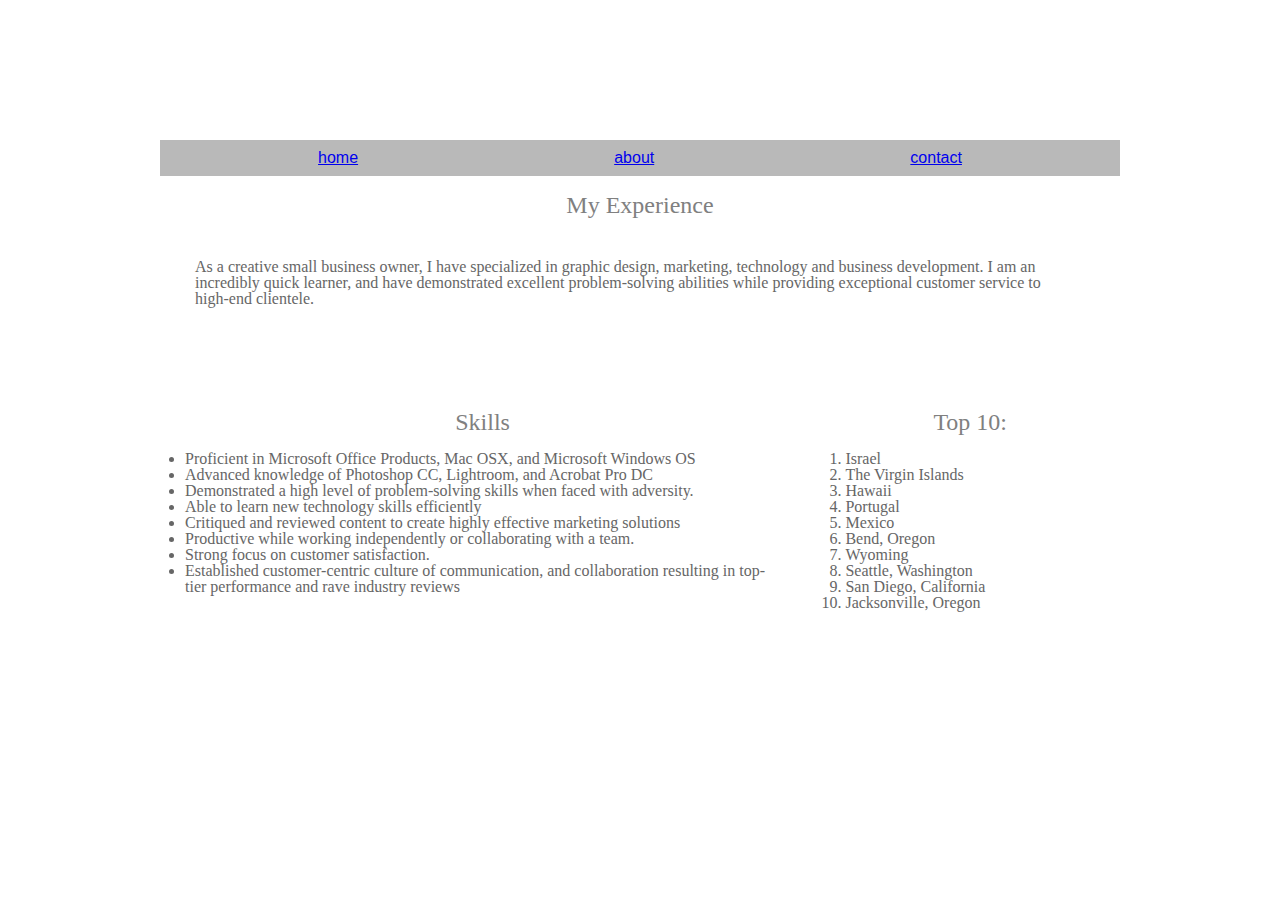
<file: index.html>
<!DOCTYPE html>
<html lang="en">

<head>
    <link rel="stylesheet" href="css/reset.css" type="text/css">
    <link rel="stylesheet" href="css/style.css" type="text/css">
    <meta charset="UTF-8">
    <meta name="viewport" content="width=device-width, initial-scale=1.0">
    <meta http-equiv="X-UA-Compatible" content="ie=edge">
    <title>Document</title>

</head>

<body>
        <div id="container">
         </div> 
          
    <!--header -->
    <div class="header"> 
        <!-- <img src="http://www.sharonmillercreative.com/wp-content/uploads/2018/06/simple-logo.png" alt="Sharon Miller Header"> -->
        </div>

    <!-- body width should be 960 -->
    <!-- navbar- home, about, contact, game -->
    <div class="topnav">
            <a href="#">home</a>
            <a href="#">about</a>
            <a href="#">contact</a>
          </div>

<!-- headershot photo off to the side  -->
       <!-- <div class="headshot"></div> <img src="http://www.sharonmillercreative.com/wp-content/uploads/2018/06/MG_2986-Edit-2.jpg" alt="photo of Sharon miller"> </div> -->
<div class="backgroundbody">
        <h2>My Experience</h2>
   <div class="text"> As a creative small business owner, I have specialized in graphic design, marketing, technology and business development. I am an incredibly quick learner, and have demonstrated excellent problem-solving abilities while providing exceptional customer service to high-end clientele. </div>
    <br>
    <div class="skills"> 
            <h2>Skills</h2>
    <ul>
        <li>Proficient in Microsoft Office Products, Mac OSX, and Microsoft Windows OS</li>
        <li>Advanced knowledge of Photoshop CC, Lightroom, and Acrobat Pro DC </li>
        <li>Demonstrated a high level of problem-solving skills when faced with adversity.</li>
        <li>Able to learn new technology skills efficiently</li>
        <li>Critiqued and reviewed content to create highly effective marketing solutions</li>
        <li>Productive while working independently or collaborating with a team.</li>
        <li>Strong focus on customer satisfaction.</li>
        <li>Established customer-centric culture of communication, and collaboration resulting in top-tier performance and rave
            industry reviews</li>
    </ul> <br>
    </div>

<div class="topTen">
    <h2>Top 10:</h2>
    <ol>
        <li>Israel</li>
        <li>The Virgin Islands</li>
        <li>Hawaii</li>
        <li>Portugal</li>
        <li>Mexico</li>
        <li>Bend, Oregon</li>
        <li>Wyoming</li>
        <li>Seattle, Washington</li>
        <li>San Diego, California</li>
        <li>Jacksonville, Oregon</li>
    </ol> </div>
</div>
    <script src="js/app.js"></script>

</body>

</html>
</file>
<file: css/style.css>
.header{
  max-width: 960px;
  margin: auto;
  background-position: center;
  background: white;
  background-repeat: no-repeat;
  width: 100%;
  height: 140px;
  background-image:url("http://www.sharonmillercreative.com/wp-content/uploads/2018/06/simple-logo-1.png");
}
/* top nav bar with links */
.topnav{
    overflow: hidden;
    max-width: 100%;
    text-align: center;
    font-family: Arial, Helvetica, sans-serif;
    display: block;
    padding: 10px 30px;
    background-color: #b9b9b9; 
    text-align: center;
    text-decoration-color: white;
    display: flex;
    justify-content: space-around;
    font-family: Arial, Helvetica, sans-serif;
}
a:visited { 
  color: rgb(255, 255, 255);
}
/* links change color when hovering */
.topnav a:hover {
  background-color: #ddd;
  color: rgb(53, 51, 83);
}
body {
  background: #fff; 
  background-image: url(http://www.sharonmillercreative.com/wp-content/uploads/2015/09/background-amplify-soft.png);
  color: #666;
  line-height: 1em;
  padding: 10 px;
  width: 960px; 
  margin: auto;
}
.backgroundbody{
  background: white;
}
/* #container {
  width: 1040px;
  margin: 10px auto;
  padding-bottom: 200px;
  background-color: #fff; */
/* } */

h1 {
  font-family: Cambria, Cochin, Georgia, Times, 'Times New Roman', serif;
  font-size: 2em;
  color: grey;
  text-align: center;
}

h2 {
  font-family: Cambria, Cochin, Georgia, Times, 'Times New Roman', serif;
  font-size: 1.5em;
  color: grey;
  margin-top: 0.67em;
  margin-bottom: .67em;
  text-align: center;
  padding: .2em;
}

ul {list-style-type: disc; 
} 
ol {list-style-type: decimal;   
}
.text {
  border: 25px grey;
  padding: 25px;
  margin: 10px;
  max-width: 90%;
}
.skills {
  background: white;
  float: left;
  width: 62%;
  padding: 25px;
  margin-top: 10px;
  
}
.topTen {
  background: #fff;
  line-height: 1em;
  float: right;
  width: 26%;
  padding: 25px;
  margin-top: 10px;
}


.headshot {
  float: right;
  height: 40px;
  border: solid, 3px, grey;
  margin-top: 0.3em;
  margin-right: .5em;
  margin-bottom: .5em;
}
</file>
